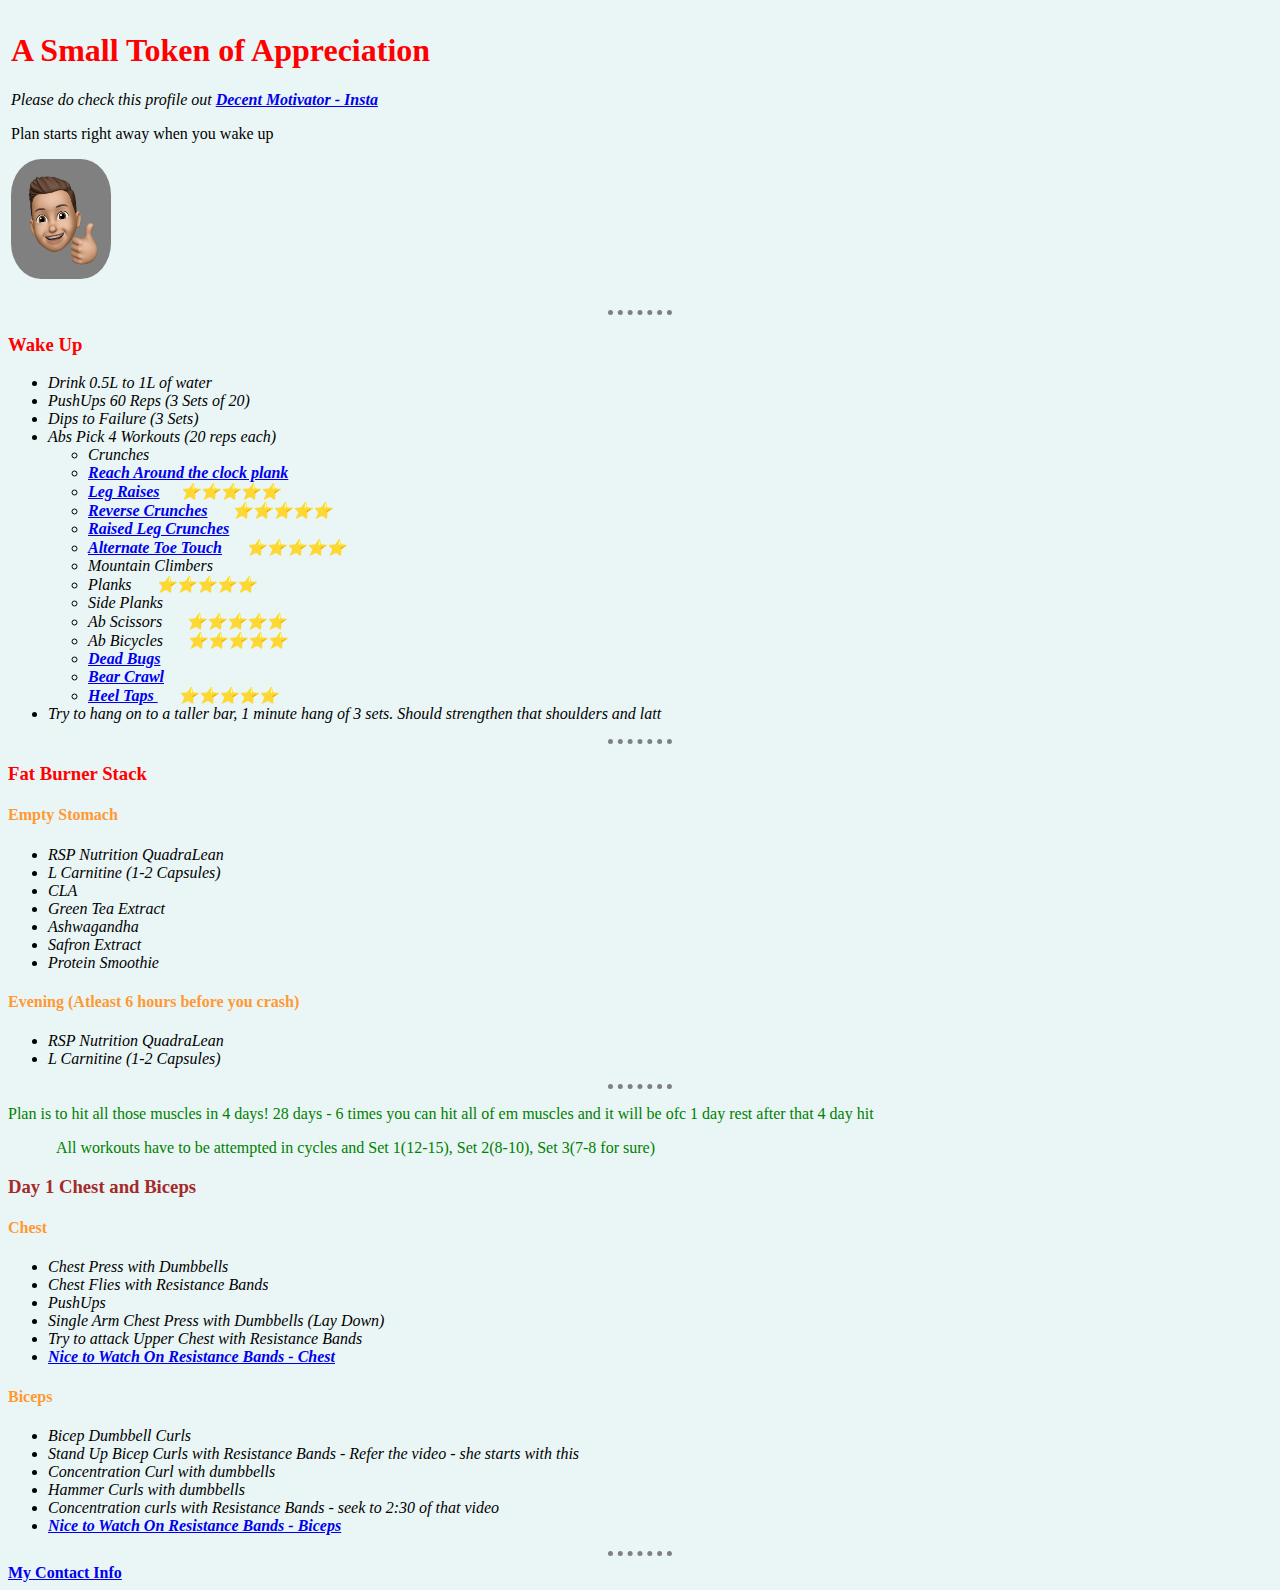
<file: index.html>
<!DOCTYPE html>
<html lang="en" dir="ltr">

<head>
  <meta charset="utf-8">
  <title>Goku's Techniques</title>
  <link rel="stylesheet" href="css/styles.css">
</head>

<body>
  <table cellspacing='' 20''>
    <tr>
      <td>
        <h1>A Small Token of Appreciation</h1>
        <p><em>Please do check this profile out <strong><a href="https://www.instagram.com/alexricee/?hl=en" target="_blank" rel="noopener noreferrer">Decent Motivator - Insta</a></strong></em></p>
        <p>Plan starts right away when you wake up</p>
        <p><img src="Goku.png" alt="Gokulnath Picture" style="width:100px;height:120px;"></p>
      </td>
    </tr>
  </table>
  <hr>
  <h3>Wake Up</h3>
  <ul>
    <li>Drink 0.5L to 1L of water</li>
    <li>PushUps 60 Reps (3 Sets of 20)</li>
    <li>Dips to Failure (3 Sets)</li>
    <li>Abs Pick 4 Workouts (20 reps each)
      <ul>
        <li> Crunches </li>
        <li> <strong><a href="https://dailyburn.com/life/wp-content/uploads/2016/09/Gregg-Cook-1-Mountain-Climbers.gif" target="_blank" rel="noopener noreferrer">Reach Around the clock plank</a></strong> </li>
        <li> <strong><a href="https://www.youtube.com/watch?v=Wp4BlxcFTkE" target="_blank" rel="noopener noreferrer">Leg Raises</a></strong> &emsp;⭐⭐⭐⭐⭐</li>
        <li> <strong><a href="https://www.youtube.com/watch?v=gAyTBB4lm3I" target="_blank" rel="noopener noreferrer">Reverse Crunches</a></strong>  &emsp; ⭐⭐⭐⭐⭐</li>
        <li> <strong><a href="https://www.youtube.com/watch?v=BcCttIJK290" target="_blank" rel="noopener noreferrer">Raised Leg Crunches</a></strong> </li>
        <li> <strong><a href="https://youtu.be/ZMOSVnUVegE" target="_blank" rel="noopener noreferrer">Alternate Toe Touch</a></strong>   &emsp; ⭐⭐⭐⭐⭐</li>
        <li> Mountain Climbers </li>
        <li> Planks &emsp; ⭐⭐⭐⭐⭐ </li>
        <li> Side Planks </li>
        <li> Ab Scissors &emsp; ⭐⭐⭐⭐⭐ </li>
        <li> Ab Bicycles &emsp; ⭐⭐⭐⭐⭐ </li>
        <li> <strong><a href="https://www.youtube.com/watch?v=4XLEnwUr1d8" target="_blank" rel="noopener noreferrer">Dead Bugs</a></strong> </li>
        <li> <strong><a href="https://www.youtube.com/watch?v=t8XLor7unqU" target="_blank" rel="noopener noreferrer">Bear Crawl</a></strong> </li>
        <li> <strong><a href="https://www.youtube.com/watch?v=9KIRT-5PMJU" target="_blank" rel="noopener noreferrer">Heel Taps </a></strong> &emsp; ⭐⭐⭐⭐⭐ </li>
      </ul>
    </li>
    <li>Try to hang on to a taller bar, 1 minute hang of 3 sets. Should strengthen that shoulders and latt</li>
  </ul>
  </ol>
  <hr>
  <h3>Fat Burner Stack</h3>
  <h4>Empty Stomach</h4>
  <ul>
    <li>RSP Nutrition QuadraLean</li>
    <li>L Carnitine (1-2 Capsules)</li>
    <li>CLA</li>
    <li>Green Tea Extract</li>
    <li>Ashwagandha</li>
    <li>Safron Extract</li>
    <li>Protein Smoothie</li>
  </ul>
  <h4>Evening (Atleast 6 hours before you crash)</h4>
  <ul>
    <li>RSP Nutrition QuadraLean</li>
    <li>L Carnitine (1-2 Capsules)</li>
  </ul>
  <hr>
  <p><font color="Green">Plan is to hit all those muscles in 4 days! 28 days - 6 times you can hit all of em muscles and it will be ofc 1 day rest after that 4 day hit</font></p>
  <p><font color="Green">&emsp;&emsp;&emsp;All workouts have to be attempted in cycles and Set 1(12-15), Set 2(8-10), Set 3(7-8 for sure)</font></p>
  <h3><font color="Brown">Day 1 Chest and Biceps</font></h3>
  <h4>Chest</h4>
  <ul>
    <li>Chest Press with Dumbbells</li>
    <li>Chest Flies with Resistance Bands</li>
    <li>PushUps</li>
    <li>Single Arm Chest Press with Dumbbells (Lay Down)</li>
    <li>Try to attack Upper Chest with Resistance Bands</li>
    <li> <strong><a href="https://youtu.be/xpsmoSt3MY4" target="_blank" rel="noopener noreferrer">Nice to Watch On Resistance Bands - Chest</a></strong> </li>
  </ul>
  <h4>Biceps</h4>
  <ul>
    <li>Bicep Dumbbell Curls</li>
    <li>Stand Up Bicep Curls with Resistance Bands - Refer the video - she starts with this</li>
    <li>Concentration Curl with dumbbells</li>
    <li>Hammer Curls with dumbbells</li>
    <li>Concentration curls with Resistance Bands - seek to 2:30 of that video</li>
    <li> <strong><a href="https://youtu.be/ieqeEu2cd9k" target="_blank" rel="noopener noreferrer">Nice to Watch On Resistance Bands - Biceps</a></strong> </li>
  </ul>
  <hr>

  <strong><a href="contact.html">My Contact Info</a></strong> <br>

</body>

</html>
</file>
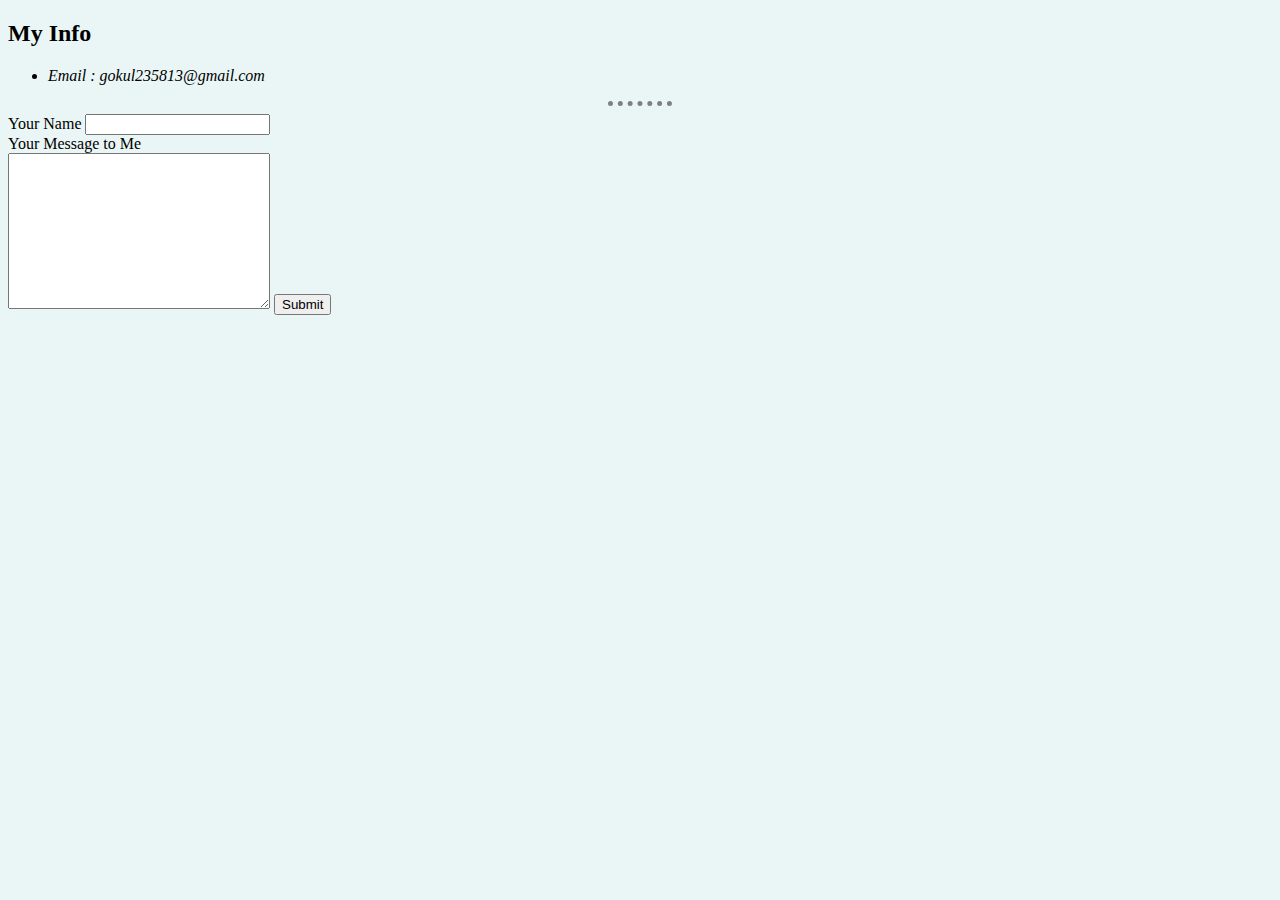
<file: contact.html>
<!DOCTYPE html>
<html lang="en" dir="ltr">

<head>
  <meta charset="utf-8">
  <title>Contact Info</title>
  <link rel="stylesheet" href="css/styles.css">
</head>
<body>
  <h2>My Info</h2>
  <ul>
    <li><p>Email   : gokul235813@gmail.com</p></li>
  </ul>
  <hr>
  <form action="mailto:gokul7690@gmail.com" method="post" enctype="text/plain">
    <label>Your Name</label>
    <input type="text" name="yourNmae" value=""><br>
    <label>Your Message to Me</label><br>
    <textarea name="yourMessage" id="" cols="30" rows="10"></textarea>
    <input type="submit" name="">
  </form>
</body>
</html>
</file>
<file: css/styles.css>
body{
    background-color: #EAF6F6;
  }

  h1{
    color: #FF0000;
  }

  h3{
    color: #FF0000;
  }
  h4{
    color: #ff9933;
  }
  hr{
    border-color: grey;
    border-style: dotted none none none;
    border-width: 5px;
    width: 5%;
  }

  .work{
    text-align: center;
  }
  img{
    background-color: grey;
    border-radius: 30%;
  }
li{
  font-style: oblique;
  font-family: serif;
}
</file>
